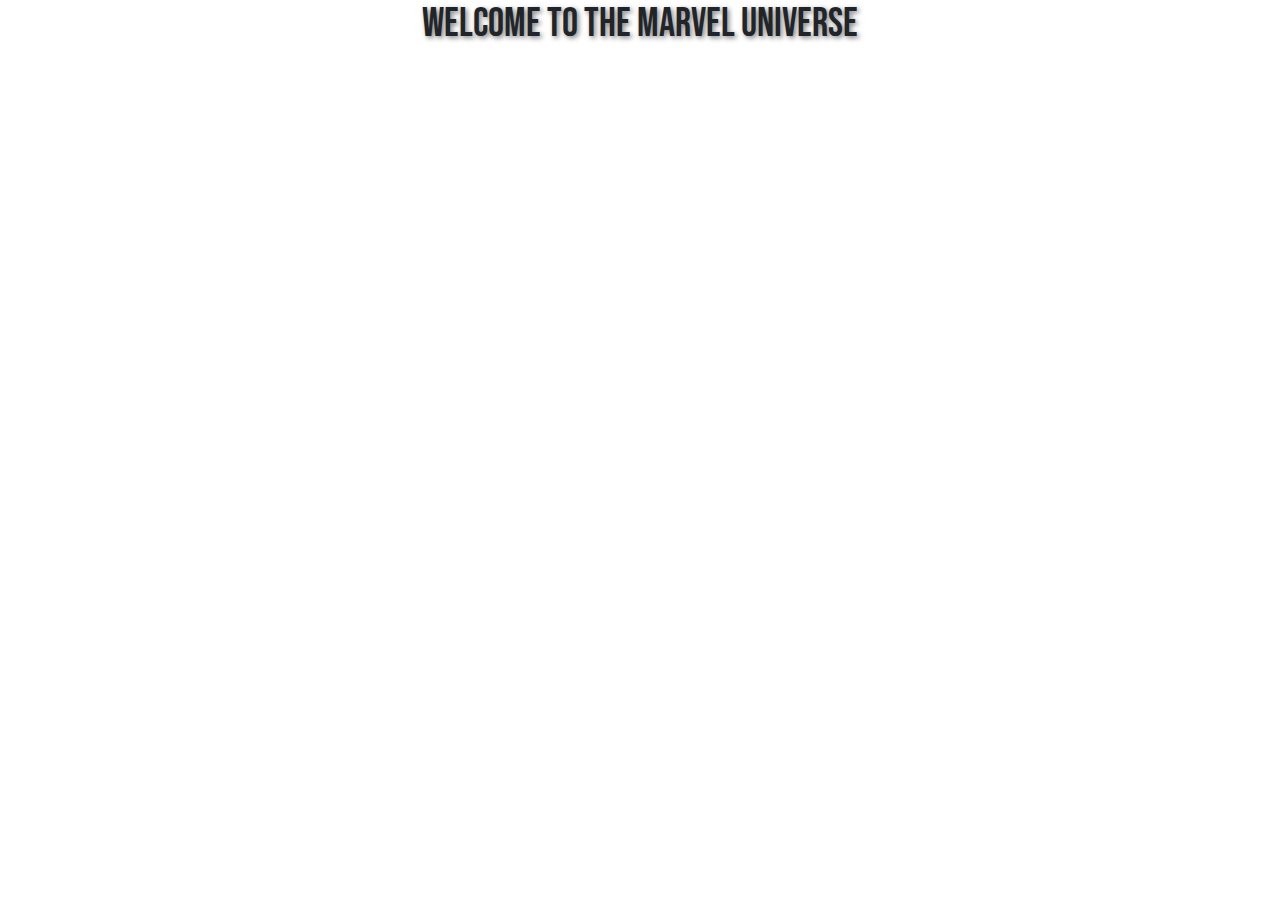
<file: index.html>
<!doctype html>
<html lang="en">
  <head>
    <meta charset="utf-8">
    <meta name="viewport" content="width=device-width, initial-scale=1">
    <title>Bootstrap demo</title>
    <link rel="stylesheet" href="./assets/css/style.css">
    <link href="https://cdn.jsdelivr.net/npm/bootstrap@5.3.3/dist/css/bootstrap.min.css" rel="stylesheet" integrity="sha384-QWTKZyjpPEjISv5WaRU9OFeRpok6YctnYmDr5pNlyT2bRjXh0JMhjY6hW+ALEwIH" crossorigin="anonymous">
  </head>
  <body>

    <div class="container">  
      <div id="wndComics" class="modal" tabindex="-1">
        <div class="modal-dialog">
          <div class="modal-content">
            <div class="modal-header">
              <h5 class="modal-title" id="title">Comics</h5>
              <button type="button" class="btn-close" data-bs-dismiss="modal" aria-label="Close"></button>
            </div>
            <div class="modal-body" id="content">
              
            </div>
            <div class="modal-footer">
              <button type="button" class="btn btn-secondary" data-bs-dismiss="modal">Close</button>              
            </div>
          </div>
        </div>
      </div> 
        <h1 class="center">Welcome to the Marvel Universe</h1>
        <ul id="pagination-top" class="pagination"></ul>        
        <div class="cards"></div> 
        <ul id="pagination-bottom" class="pagination"></ul>
    </div>
    </body>

  <script src="https://cdn.jsdelivr.net/npm/bootstrap@5.3.3/dist/js/bootstrap.bundle.min.js" integrity="sha384-YvpcrYf0tY3lHB60NNkmXc5s9fDVZLESaAA55NDzOxhy9GkcIdslK1eN7N6jIeHz" crossorigin="anonymous"></script>  
	<script src="./assets/javascript/md5.js"></script>
	<script src="./assets/javascript/marvel.js"></script>
  

</html>
</file>
<file: assets/css/style.css>
/*@import url('https://fonts.googleapis.com/css2?family=Playwrite+DE+Grund:wght@100..400&family=Poppins:ital,wght@0,100;0,200;0,300;0,400;0,500;0,600;0,700;0,800;0,900;1,100;1,200;1,300;1,400;1,500;1,600;1,700;1,800;1,900&family=Roboto:ital,wght@0,100;0,300;0,400;0,500;0,700;0,900;1,100;1,300;1,400;1,500;1,700;1,900&display=swap');*/
@import url('https://fonts.googleapis.com/css2?family=Bebas+Neue&display=swap');

*{
    margin: 0;
    padding: 0;
    box-sizing: border-box;
    --font-family: "Poppins", sans-serif;
    font-family: "Bebas Neue",cursive;
}

:root{
    --danger-color: #dc3545;
    --background-light-color-2: rgba(3, 127, 255, 0.3);
    --font-dark-color: #313131;
    --border-radius: 7px;
    --padding:7px;
    --margin:7px;
}

.container{
    width: 100%;
    margin: 0 auto;    
}

.center{
    display: flex;
    justify-content: center;
    align-items: center;
    text-shadow: 2px 2px 5px rgba(0, 0, 0, 0.5);
}

.pagination{
    display: flex;
    justify-content: center;
    margin-top: 20px;
    list-style: none;
}

.pagination li{
    margin: 0 10px;
}   

.pagination li a{
    text-decoration: none;
    color: var(--font-dark-color);
    padding: 5px 10px;
    border-radius: 5px;
    transition: all 0.3s ease;
}

.pagination li a.active{
    background-color: var(--background-light-color-2);
}

.pagination li a:hover{
    background-color: var(--background-light-color-2);
}

.cards{
    display: flex;
    flex-wrap: wrap;
    justify-content: space-around;
}

.card{
    width: 300px;
    height: 400px;
    border: 1px solid  rgba(0, 0, 0, 0.2);;
    /*background-color: 1px solid black;*/
    border-radius: var(--border-radius);
    box-shadow: 7px 7px 10px rgba(0, 0, 0, 0.2);
    overflow: hidden;
    /*padding: var(--padding);*/
    margin: var(--margin);
}

.card-body{
    padding: 7px;
}

.card-body p{
    height: 18As0px;;
    overflow-y: auto;
}

.hide{
    display: none;
    visibility: hidden;
}

.show{
    display: block;
    visibility: visible;
}

.card-content a{
    padding:var(--padding);
    color: var(--danger-color);
}

.card-content a:hover{
    text-decoration:underline;
    font-weight: bold;

}
.card-content img{
    width: 100%;
    height: 200px;
    object-fit: cover;
    cursor: pointer;
}

.card-content h3{
    font-size: 1.5rem;
    color: black;
    padding: var(--padding);
}

.card-description{
    display: none;
    visibility: hidden;
}

#content{
    height: 350px;
    overflow-y: auto;
}
</file>
